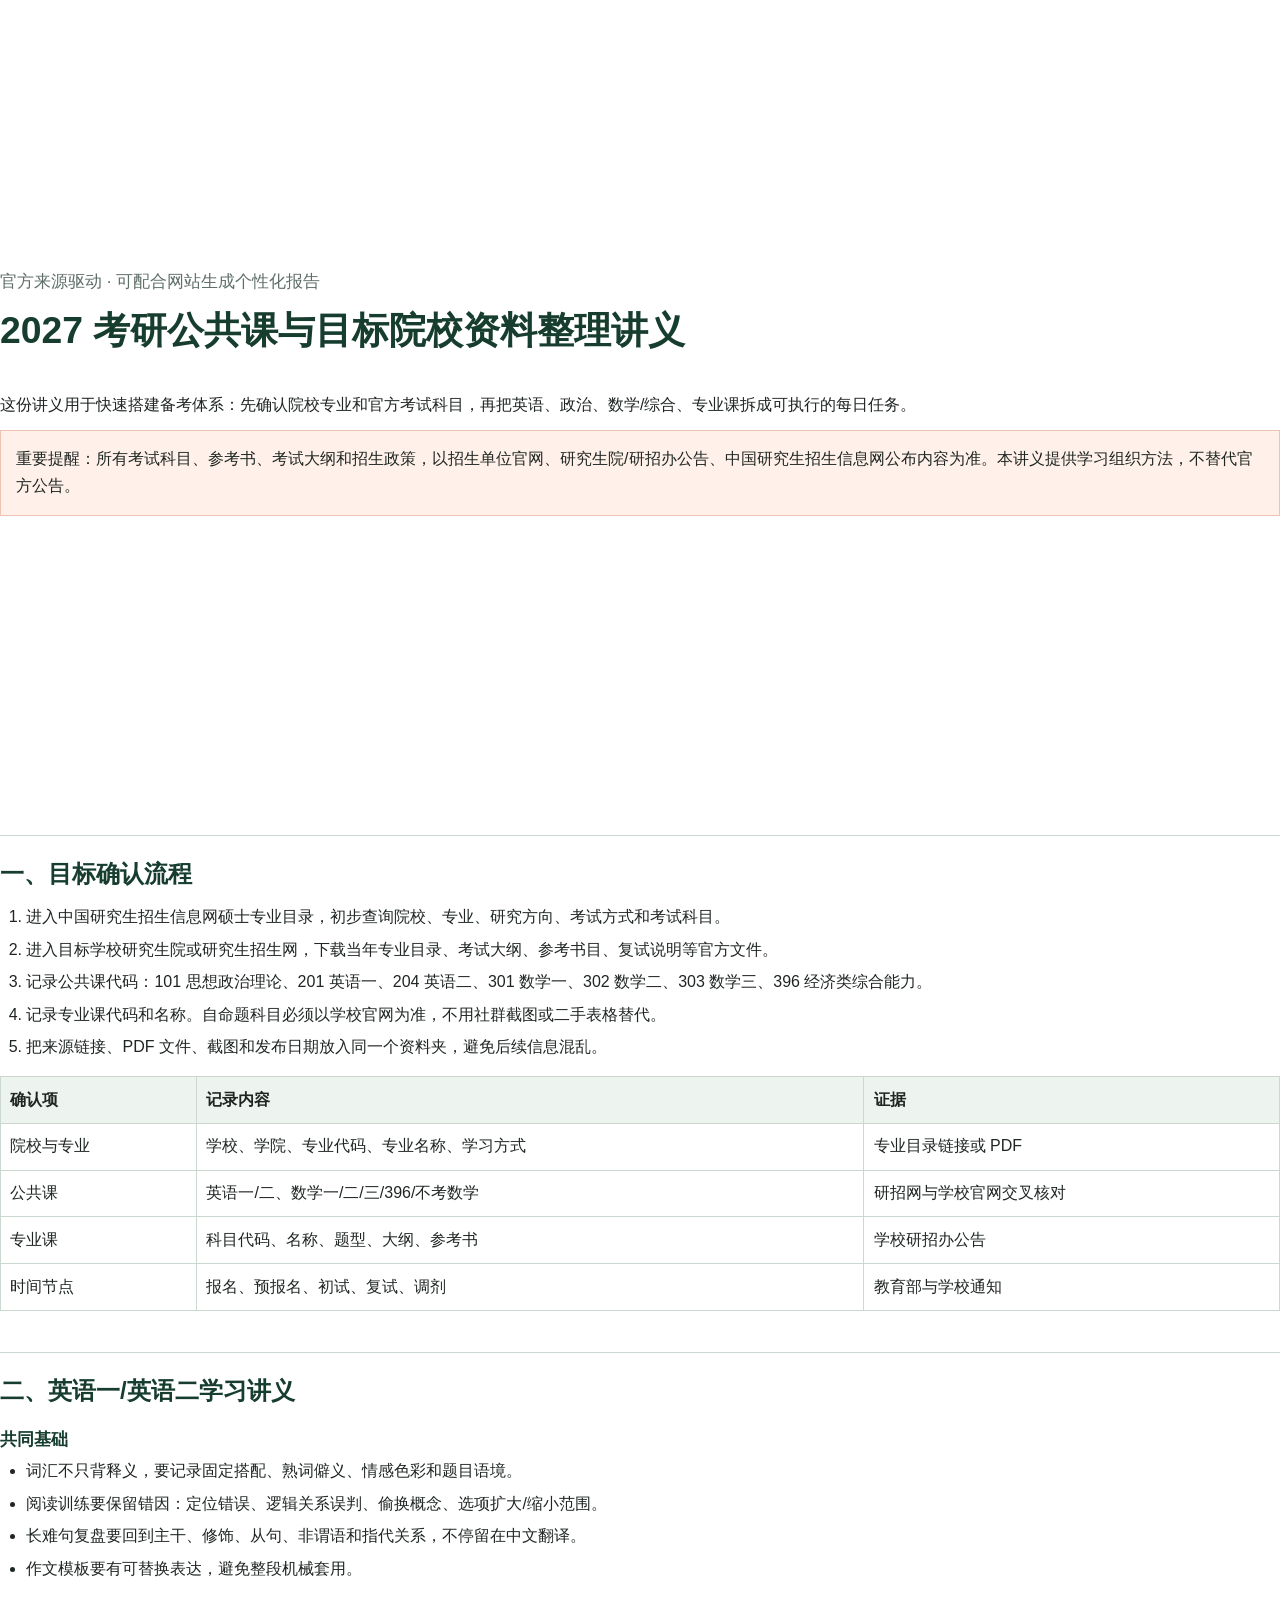
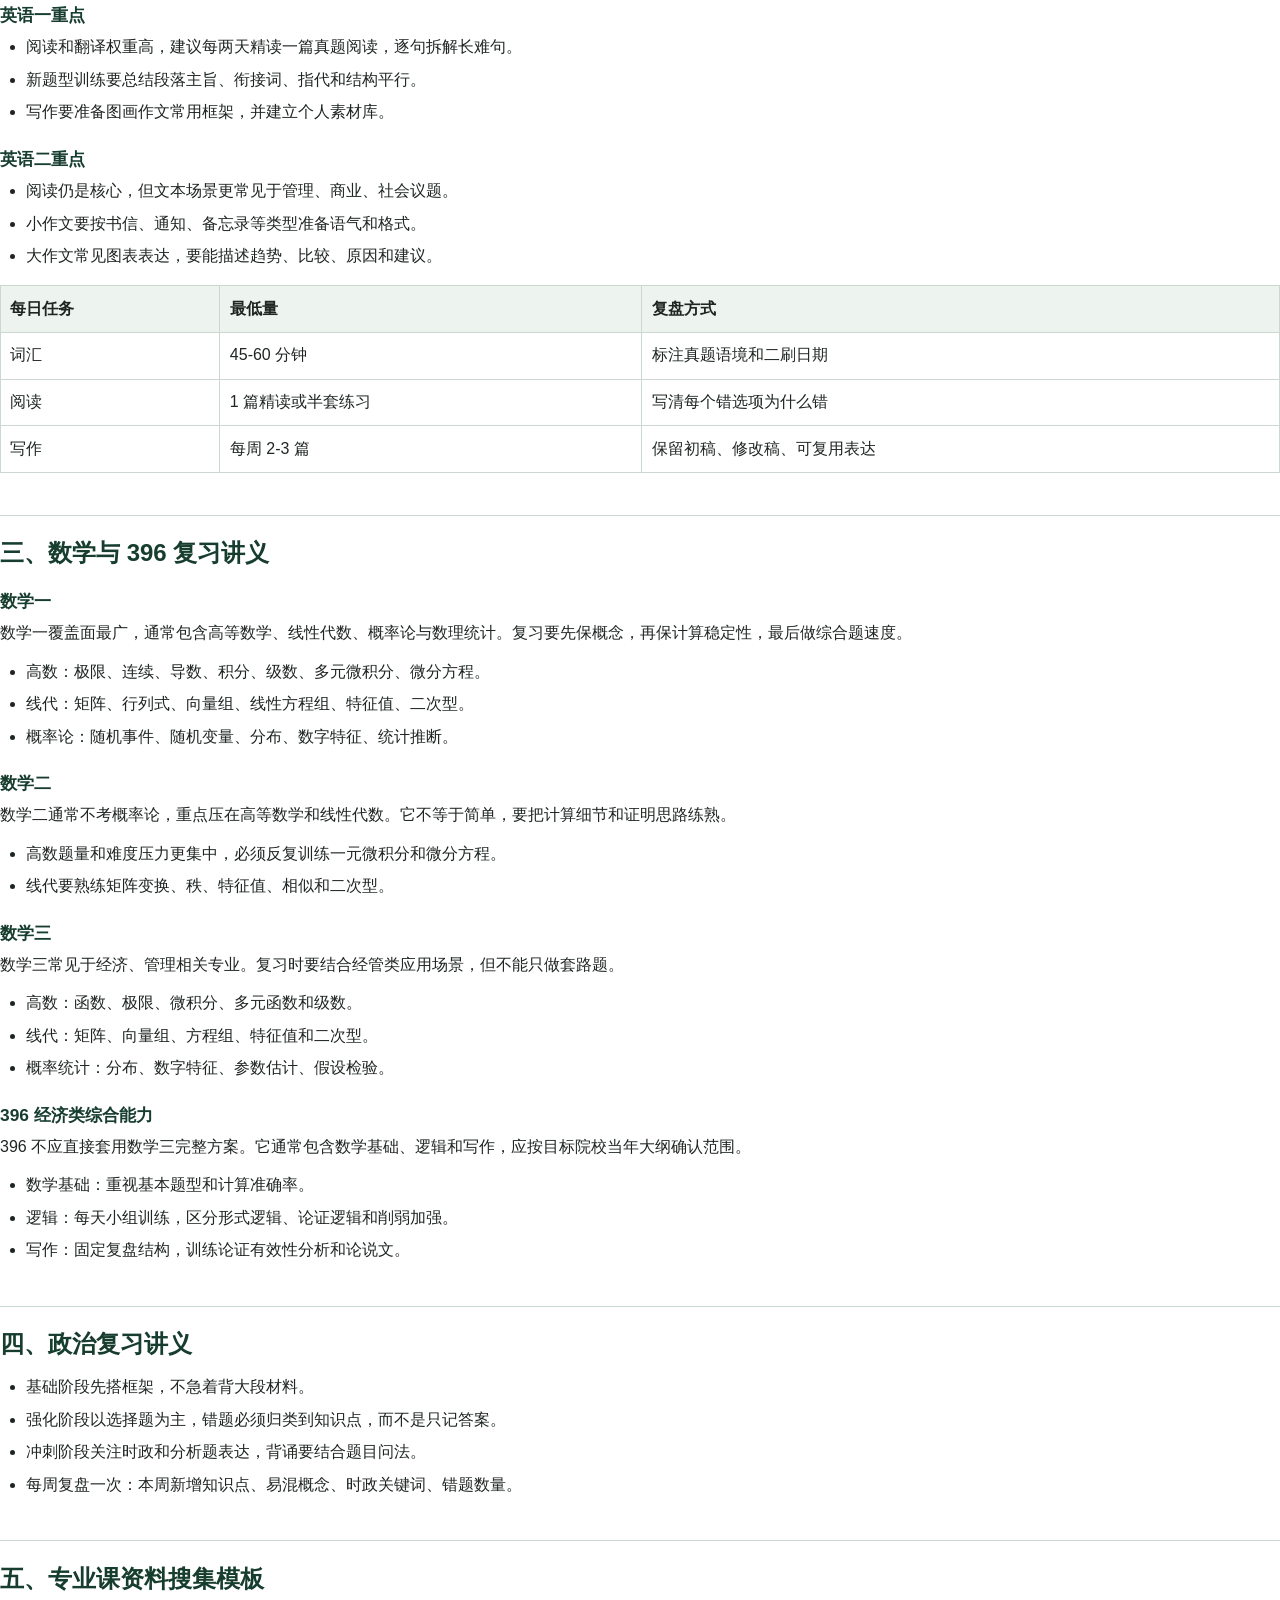
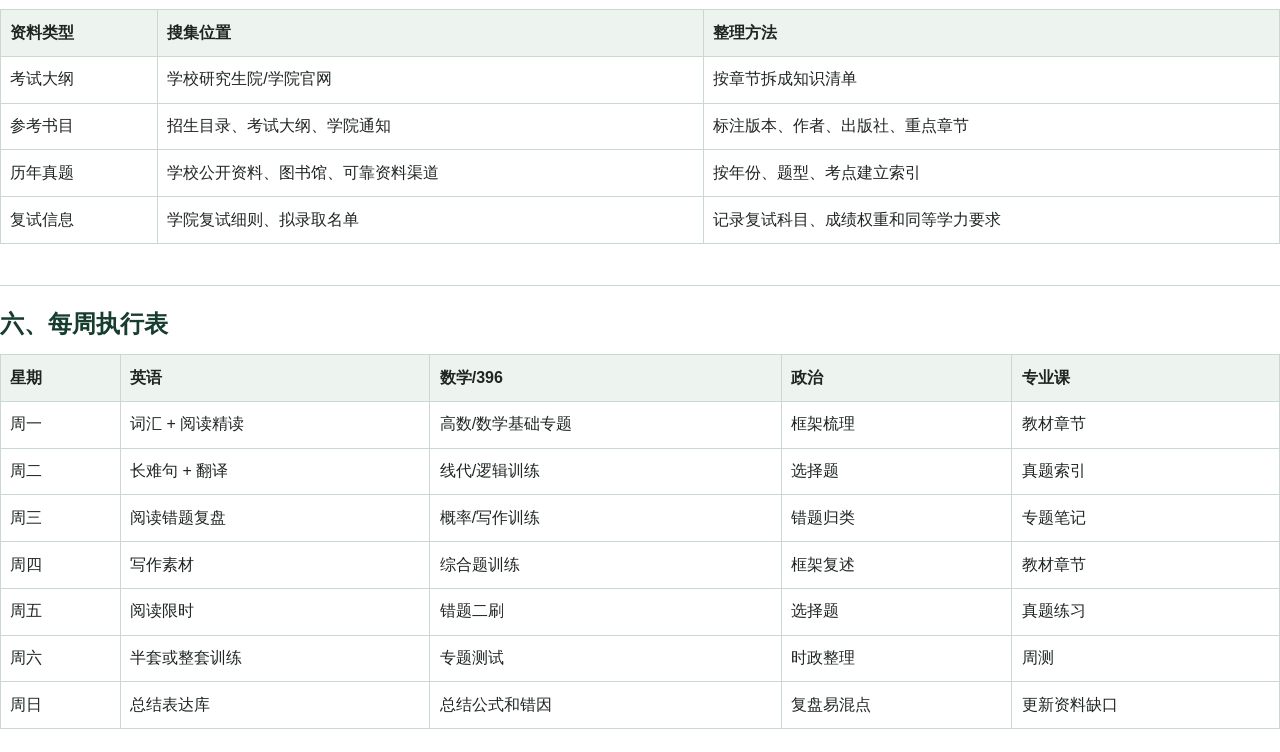
<file: guide.html>
<!doctype html>
<html lang="zh-CN">
  <head>
    <meta charset="utf-8" />
    <title>2027 考研公共课与目标院校资料整理讲义</title>
    <style>
      @page {
        size: A4;
        margin: 18mm 16mm;
      }

      body {
        color: #1f2622;
        font-family: "Microsoft YaHei", "Noto Sans CJK SC", Arial, sans-serif;
        line-height: 1.68;
        margin: 0;
      }

      h1,
      h2,
      h3 {
        color: #173d2f;
        line-height: 1.25;
      }

      h1 {
        font-size: 28pt;
        margin: 0 0 10mm;
      }

      h2 {
        border-top: 1px solid #cbd8cf;
        font-size: 18pt;
        margin: 11mm 0 4mm;
        padding-top: 6mm;
      }

      h3 {
        font-size: 13pt;
        margin: 6mm 0 2mm;
      }

      p {
        margin: 0 0 3mm;
      }

      ul,
      ol {
        margin: 0 0 4mm;
        padding-left: 7mm;
      }

      li {
        margin: 1.5mm 0;
      }

      table {
        border-collapse: collapse;
        margin: 4mm 0 6mm;
        width: 100%;
      }

      th,
      td {
        border: 1px solid #cbd8cf;
        padding: 2.5mm;
        text-align: left;
        vertical-align: top;
      }

      th {
        background: #edf4ef;
      }

      .cover {
        min-height: 210mm;
        display: flex;
        flex-direction: column;
        justify-content: center;
      }

      .subtitle {
        color: #5f6f68;
        font-size: 13pt;
      }

      .note {
        background: #fff1e9;
        border: 1px solid #edc4b2;
        padding: 4mm;
      }

      .break {
        break-before: page;
      }
    </style>
  </head>
  <body>
    <section class="cover">
      <p class="subtitle">官方来源驱动 · 可配合网站生成个性化报告</p>
      <h1>2027 考研公共课与目标院校资料整理讲义</h1>
      <p>这份讲义用于快速搭建备考体系：先确认院校专业和官方考试科目，再把英语、政治、数学/综合、专业课拆成可执行的每日任务。</p>
      <p class="note">重要提醒：所有考试科目、参考书、考试大纲和招生政策，以招生单位官网、研究生院/研招办公告、中国研究生招生信息网公布内容为准。本讲义提供学习组织方法，不替代官方公告。</p>
    </section>

    <h2>一、目标确认流程</h2>
    <ol>
      <li>进入中国研究生招生信息网硕士专业目录，初步查询院校、专业、研究方向、考试方式和考试科目。</li>
      <li>进入目标学校研究生院或研究生招生网，下载当年专业目录、考试大纲、参考书目、复试说明等官方文件。</li>
      <li>记录公共课代码：101 思想政治理论、201 英语一、204 英语二、301 数学一、302 数学二、303 数学三、396 经济类综合能力。</li>
      <li>记录专业课代码和名称。自命题科目必须以学校官网为准，不用社群截图或二手表格替代。</li>
      <li>把来源链接、PDF 文件、截图和发布日期放入同一个资料夹，避免后续信息混乱。</li>
    </ol>

    <table>
      <thead>
        <tr><th>确认项</th><th>记录内容</th><th>证据</th></tr>
      </thead>
      <tbody>
        <tr><td>院校与专业</td><td>学校、学院、专业代码、专业名称、学习方式</td><td>专业目录链接或 PDF</td></tr>
        <tr><td>公共课</td><td>英语一/二、数学一/二/三/396/不考数学</td><td>研招网与学校官网交叉核对</td></tr>
        <tr><td>专业课</td><td>科目代码、名称、题型、大纲、参考书</td><td>学校研招办公告</td></tr>
        <tr><td>时间节点</td><td>报名、预报名、初试、复试、调剂</td><td>教育部与学校通知</td></tr>
      </tbody>
    </table>

    <h2>二、英语一/英语二学习讲义</h2>
    <h3>共同基础</h3>
    <ul>
      <li>词汇不只背释义，要记录固定搭配、熟词僻义、情感色彩和题目语境。</li>
      <li>阅读训练要保留错因：定位错误、逻辑关系误判、偷换概念、选项扩大/缩小范围。</li>
      <li>长难句复盘要回到主干、修饰、从句、非谓语和指代关系，不停留在中文翻译。</li>
      <li>作文模板要有可替换表达，避免整段机械套用。</li>
    </ul>

    <h3>英语一重点</h3>
    <ul>
      <li>阅读和翻译权重高，建议每两天精读一篇真题阅读，逐句拆解长难句。</li>
      <li>新题型训练要总结段落主旨、衔接词、指代和结构平行。</li>
      <li>写作要准备图画作文常用框架，并建立个人素材库。</li>
    </ul>

    <h3>英语二重点</h3>
    <ul>
      <li>阅读仍是核心，但文本场景更常见于管理、商业、社会议题。</li>
      <li>小作文要按书信、通知、备忘录等类型准备语气和格式。</li>
      <li>大作文常见图表表达，要能描述趋势、比较、原因和建议。</li>
    </ul>

    <table>
      <thead>
        <tr><th>每日任务</th><th>最低量</th><th>复盘方式</th></tr>
      </thead>
      <tbody>
        <tr><td>词汇</td><td>45-60 分钟</td><td>标注真题语境和二刷日期</td></tr>
        <tr><td>阅读</td><td>1 篇精读或半套练习</td><td>写清每个错选项为什么错</td></tr>
        <tr><td>写作</td><td>每周 2-3 篇</td><td>保留初稿、修改稿、可复用表达</td></tr>
      </tbody>
    </table>

    <h2 class="break">三、数学与 396 复习讲义</h2>
    <h3>数学一</h3>
    <p>数学一覆盖面最广，通常包含高等数学、线性代数、概率论与数理统计。复习要先保概念，再保计算稳定性，最后做综合题速度。</p>
    <ul>
      <li>高数：极限、连续、导数、积分、级数、多元微积分、微分方程。</li>
      <li>线代：矩阵、行列式、向量组、线性方程组、特征值、二次型。</li>
      <li>概率论：随机事件、随机变量、分布、数字特征、统计推断。</li>
    </ul>

    <h3>数学二</h3>
    <p>数学二通常不考概率论，重点压在高等数学和线性代数。它不等于简单，要把计算细节和证明思路练熟。</p>
    <ul>
      <li>高数题量和难度压力更集中，必须反复训练一元微积分和微分方程。</li>
      <li>线代要熟练矩阵变换、秩、特征值、相似和二次型。</li>
    </ul>

    <h3>数学三</h3>
    <p>数学三常见于经济、管理相关专业。复习时要结合经管类应用场景，但不能只做套路题。</p>
    <ul>
      <li>高数：函数、极限、微积分、多元函数和级数。</li>
      <li>线代：矩阵、向量组、方程组、特征值和二次型。</li>
      <li>概率统计：分布、数字特征、参数估计、假设检验。</li>
    </ul>

    <h3>396 经济类综合能力</h3>
    <p>396 不应直接套用数学三完整方案。它通常包含数学基础、逻辑和写作，应按目标院校当年大纲确认范围。</p>
    <ul>
      <li>数学基础：重视基本题型和计算准确率。</li>
      <li>逻辑：每天小组训练，区分形式逻辑、论证逻辑和削弱加强。</li>
      <li>写作：固定复盘结构，训练论证有效性分析和论说文。</li>
    </ul>

    <h2>四、政治复习讲义</h2>
    <ul>
      <li>基础阶段先搭框架，不急着背大段材料。</li>
      <li>强化阶段以选择题为主，错题必须归类到知识点，而不是只记答案。</li>
      <li>冲刺阶段关注时政和分析题表达，背诵要结合题目问法。</li>
      <li>每周复盘一次：本周新增知识点、易混概念、时政关键词、错题数量。</li>
    </ul>

    <h2>五、专业课资料搜集模板</h2>
    <table>
      <thead>
        <tr><th>资料类型</th><th>搜集位置</th><th>整理方法</th></tr>
      </thead>
      <tbody>
        <tr><td>考试大纲</td><td>学校研究生院/学院官网</td><td>按章节拆成知识清单</td></tr>
        <tr><td>参考书目</td><td>招生目录、考试大纲、学院通知</td><td>标注版本、作者、出版社、重点章节</td></tr>
        <tr><td>历年真题</td><td>学校公开资料、图书馆、可靠资料渠道</td><td>按年份、题型、考点建立索引</td></tr>
        <tr><td>复试信息</td><td>学院复试细则、拟录取名单</td><td>记录复试科目、成绩权重和同等学力要求</td></tr>
      </tbody>
    </table>

    <h2>六、每周执行表</h2>
    <table>
      <thead>
        <tr><th>星期</th><th>英语</th><th>数学/396</th><th>政治</th><th>专业课</th></tr>
      </thead>
      <tbody>
        <tr><td>周一</td><td>词汇 + 阅读精读</td><td>高数/数学基础专题</td><td>框架梳理</td><td>教材章节</td></tr>
        <tr><td>周二</td><td>长难句 + 翻译</td><td>线代/逻辑训练</td><td>选择题</td><td>真题索引</td></tr>
        <tr><td>周三</td><td>阅读错题复盘</td><td>概率/写作训练</td><td>错题归类</td><td>专题笔记</td></tr>
        <tr><td>周四</td><td>写作素材</td><td>综合题训练</td><td>框架复述</td><td>教材章节</td></tr>
        <tr><td>周五</td><td>阅读限时</td><td>错题二刷</td><td>选择题</td><td>真题练习</td></tr>
        <tr><td>周六</td><td>半套或整套训练</td><td>专题测试</td><td>时政整理</td><td>周测</td></tr>
        <tr><td>周日</td><td>总结表达库</td><td>总结公式和错因</td><td>复盘易混点</td><td>更新资料缺口</td></tr>
      </tbody>
    </table>
  </body>
</html>
</file>
